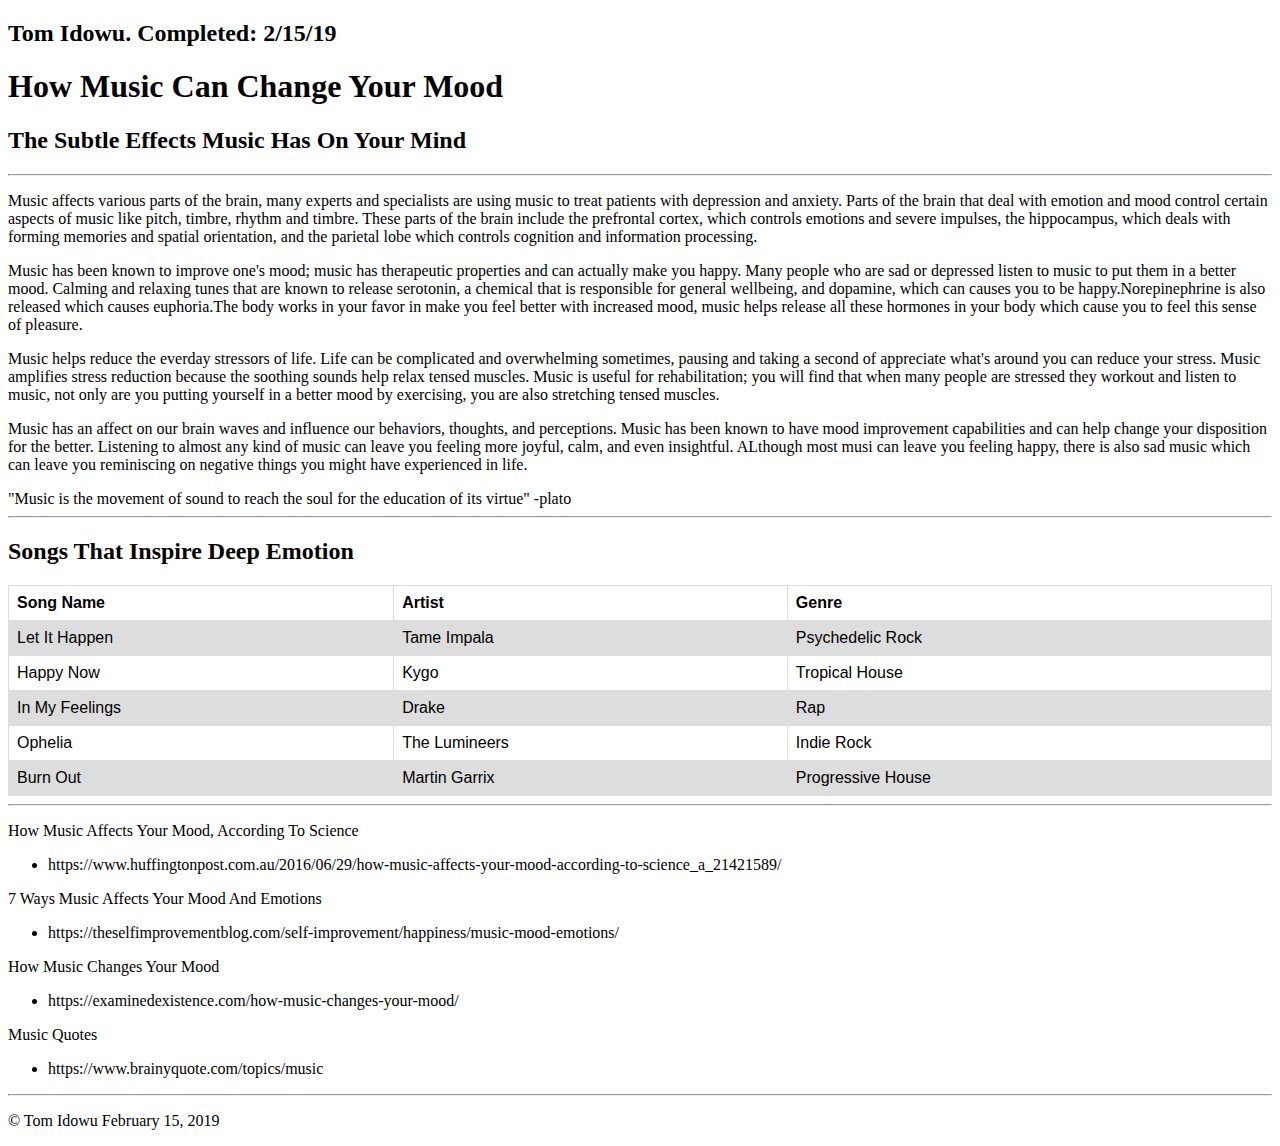
<file: index.html>
<!DOCTYPE html>
<html>
    <head>
        <h2> Tom Idowu. Completed: 2/15/19</h2>
        <meta charset-"UTF-8">
        <meta name="description" content="Music Changes Your Mood">
        <meta name="keywords" content="Music,Mood,Emotions,Brain">
        <meta name="author" content="Examined Existence">
        <title> How Music Changes Your Mood </title>
        <h1> How Music Can Change Your Mood </h1>
        <h2> The Subtle Effects Music Has On Your Mind </h2>
        <hr>
        
    </head>
    <body>
        <p> Music affects various parts of the brain, many experts and specialists are using music to treat patients with depression and anxiety. Parts of the brain that deal with emotion and mood control 
        certain aspects of music like pitch, timbre, rhythm and timbre. These parts of the brain include the prefrontal cortex, which controls emotions and severe impulses, the hippocampus, which deals with 
        forming memories and spatial orientation, and the parietal lobe which controls cognition and information processing. </p>
        
        <p> Music has been known to improve one's mood; music has therapeutic properties and can actually make you happy. Many people who are sad or depressed listen to music to put them in a better mood. Calming and 
        relaxing tunes that are known to release serotonin, a chemical that is responsible for general wellbeing, and dopamine, which can causes you to be happy.Norepinephrine is also released which causes euphoria.The body 
        works in your favor in make you feel better with increased mood, music helps release all these hormones in your body which cause you to feel this sense of pleasure. </p>
        
        <p> Music helps reduce the everday stressors of life. Life can be complicated and overwhelming sometimes, pausing and taking a second of appreciate what's around you can reduce your stress. Music amplifies stress 
        reduction because the soothing sounds help relax tensed muscles. Music is useful for rehabilitation; you will find that when many people are stressed they workout and listen to music, not only are you putting yourself
        in a better mood by exercising, you are also stretching tensed muscles. </p>
        
        <p> Music has an affect on our brain waves and influence our behaviors, thoughts, and perceptions. Music has been known to have mood improvement capabilities and can help change your disposition for the better.
        Listening to almost any kind of music can leave you feeling more joyful, calm, and even insightful. ALthough most musi can leave you feeling happy, there is also sad music which can leave you reminiscing on negative
        things you might have experienced in life. </p>
        
        &quot;Music is the movement of sound to reach the soul for the education of its virtue&quot; -plato
        <hr>
        <style>
table {
  font-family: arial, sans-serif;
  border-collapse: collapse;
  width: 100%;
}

td, th {
  border: 1px solid #dddddd;
  text-align: left;
  padding: 8px;
}

tr:nth-child(even) {
  background-color: #dddddd;
}
</style>
        <h2> Songs That Inspire Deep Emotion </h2>
        <table>
          <tr>
            <th> Song Name </th>  
            <th> Artist </h>
            <th> Genre </th>
          </tr>
          <tr>
            <td> Let It Happen </td> 
            <td> Tame Impala </td>
            <td> Psychedelic Rock </td>
          </tr>
          <tr> 
            <td> Happy Now </td>
            <td> Kygo </td>
            <td> Tropical House </td>
          </tr>
          <tr>
            <td> In My Feelings </td>
            <td> Drake </td>
            <td> Rap </td>
          </tr>
          <tr> 
            <td> Ophelia </td>
            <td> The Lumineers </td>
            <td> Indie Rock </td>
          </tr>
          <tr>
            <td> Burn Out </td> 
            <td> Martin Garrix </td>
            <td> Progressive House </td>
          </tr>
        </table>
        
        <hr>
        <title> References </title>
        <p> How Music Affects Your Mood, According To Science </p>
        <ul> 
          <li> https://www.huffingtonpost.com.au/2016/06/29/how-music-affects-your-mood-according-to-science_a_21421589/ </li>
        </ul>
        <p> 7 Ways Music Affects Your Mood And Emotions </p>
        <ul>
          <li> https://theselfimprovementblog.com/self-improvement/happiness/music-mood-emotions/ </li>  
        </ul>
        <p> How Music Changes Your Mood </p>
        <ul> 
          <li> https://examinedexistence.com/how-music-changes-your-mood/ </li>
        </ul>
        <p> Music Quotes </p>
        <ul> 
          <li> https://www.brainyquote.com/topics/music </li>
        </ul>
        <hr>
        <p> &#169; Tom Idowu February 15, 2019 </p>
    </body>
</html>
</file>
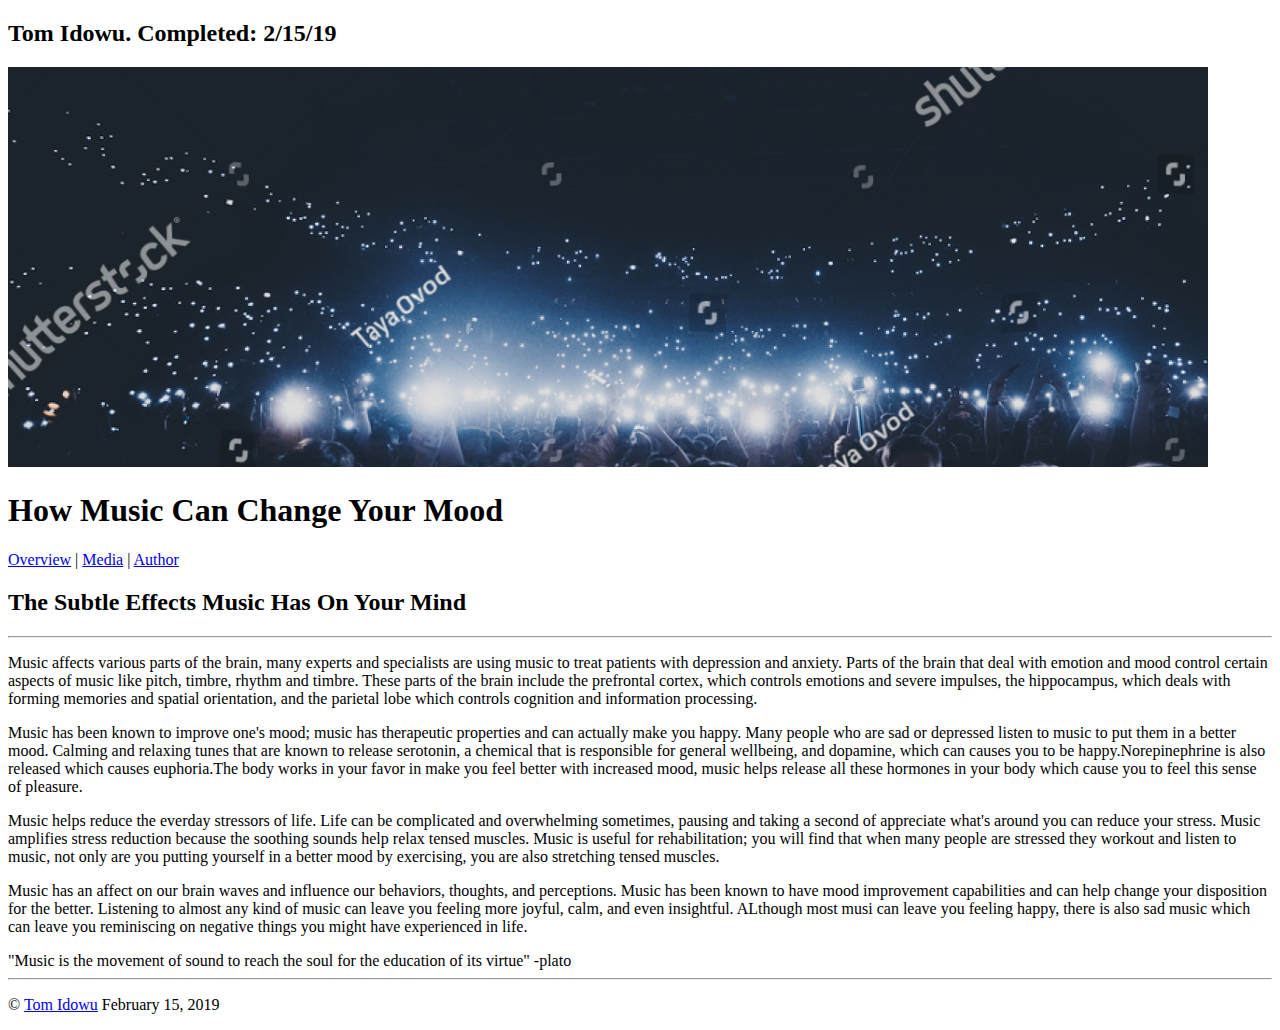
<file: lesson4_assignment/index.html>
<!DOCTYPE html>
<html>
    <head>
        <h2>Tom Idowu. Completed: 2/15/19</h2>
        <meta charset-"UTF-8">
        <meta name="description" content="Music Changes Your Mood">
        <meta name="keywords" content="Music,Mood,Emotions,Brain">
        <meta name="author" content="Examined Existence">
        <title> How Music Changes Your Mood </title>
        <img src="images/concert.png">
        <h1> How Music Can Change Your Mood </h1>
        <p><a href="index.html">Overview</a> | <a href="media.html">Media</a> | <a href="author.html">Author</a></p>
        <h2> The Subtle Effects Music Has On Your Mind </h2>
        <hr>
        
    </head>
    <body>
        <p> Music affects various parts of the brain, many experts and specialists are using music to treat patients with depression and anxiety. Parts of the brain that deal with emotion and mood control 
        certain aspects of music like pitch, timbre, rhythm and timbre. These parts of the brain include the prefrontal cortex, which controls emotions and severe impulses, the hippocampus, which deals with 
        forming memories and spatial orientation, and the parietal lobe which controls cognition and information processing. </p>
        
        <p> Music has been known to improve one's mood; music has therapeutic properties and can actually make you happy. Many people who are sad or depressed listen to music to put them in a better mood. Calming and 
        relaxing tunes that are known to release serotonin, a chemical that is responsible for general wellbeing, and dopamine, which can causes you to be happy.Norepinephrine is also released which causes euphoria.The body 
        works in your favor in make you feel better with increased mood, music helps release all these hormones in your body which cause you to feel this sense of pleasure. </p>
        
        <p> Music helps reduce the everday stressors of life. Life can be complicated and overwhelming sometimes, pausing and taking a second of appreciate what's around you can reduce your stress. Music amplifies stress 
        reduction because the soothing sounds help relax tensed muscles. Music is useful for rehabilitation; you will find that when many people are stressed they workout and listen to music, not only are you putting yourself
        in a better mood by exercising, you are also stretching tensed muscles. </p>
        
        <p> Music has an affect on our brain waves and influence our behaviors, thoughts, and perceptions. Music has been known to have mood improvement capabilities and can help change your disposition for the better.
        Listening to almost any kind of music can leave you feeling more joyful, calm, and even insightful. ALthough most musi can leave you feeling happy, there is also sad music which can leave you reminiscing on negative
        things you might have experienced in life. </p>
        
        &quot;Music is the movement of sound to reach the soul for the education of its virtue&quot; -plato
       
        <hr>
        <p> &#169; <a href="mailto:toi16@my.fsu.edu" target="_top">Tom Idowu</a> February 15, 2019 </p>
    </body>
</html>
</file>
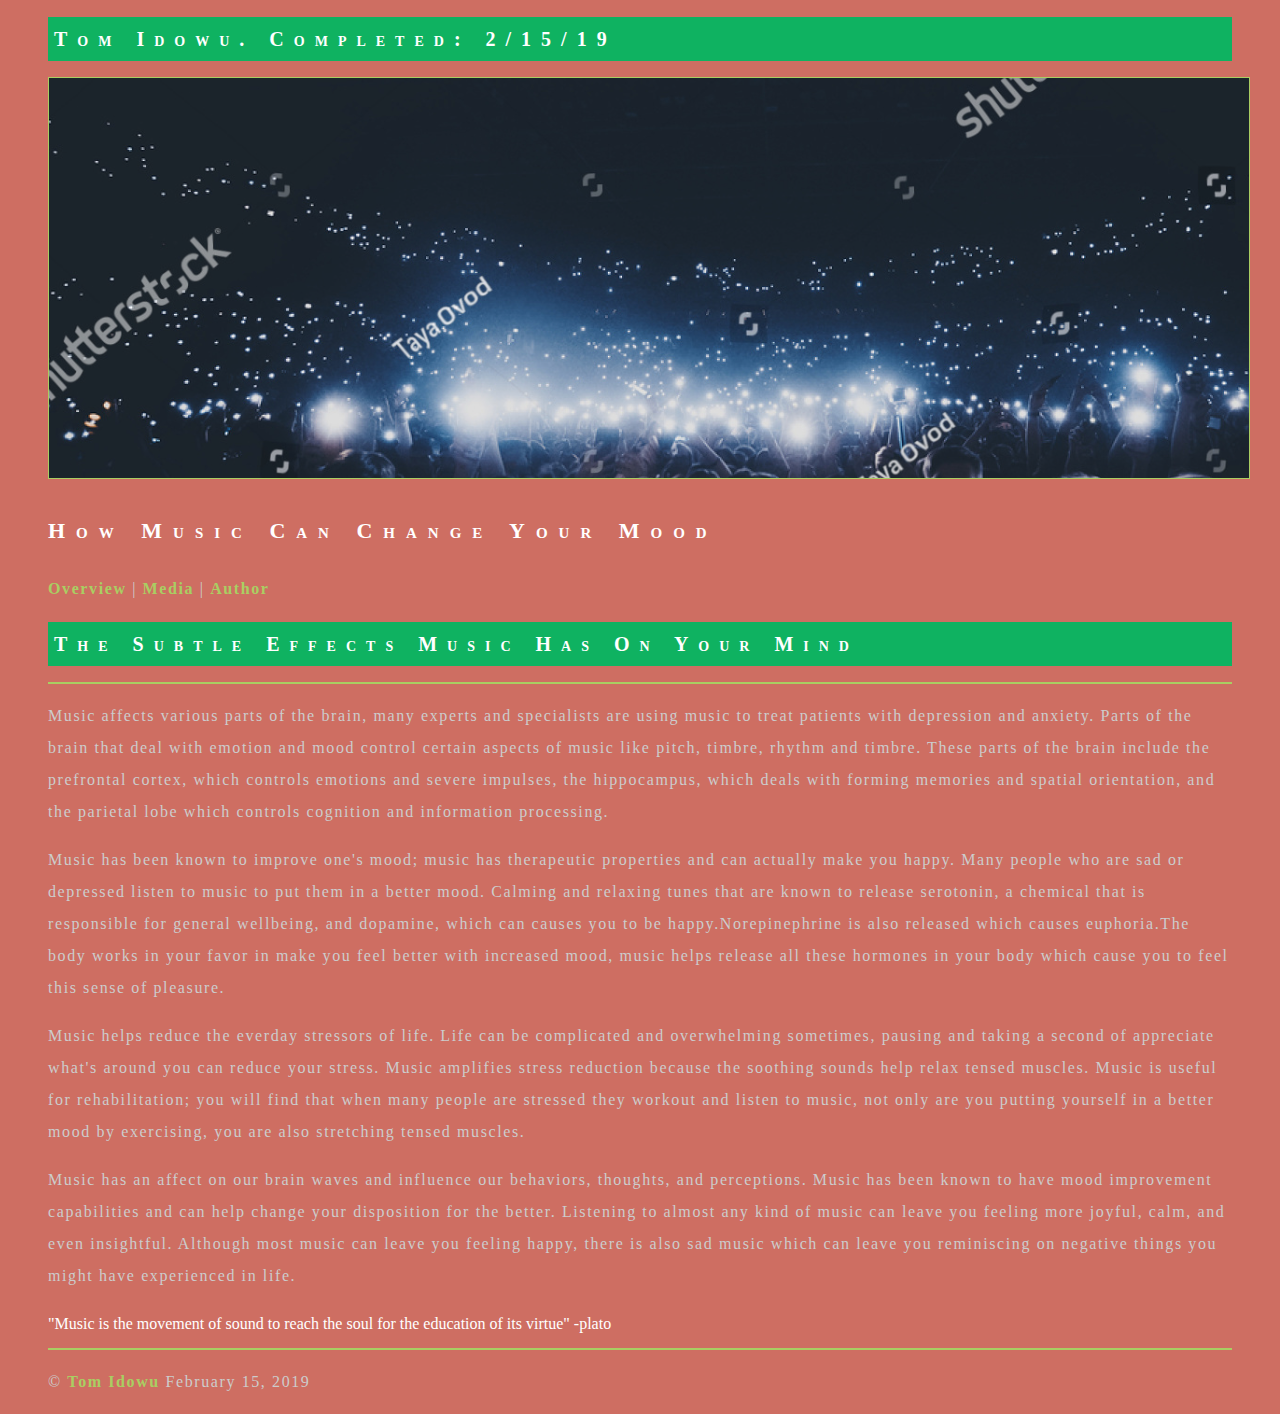
<file: lesson5_assignment/index.html>
<!DOCTYPE html>
<html>
    <head>
        <h2>Tom Idowu. Completed: 2/15/19</h2>
        <meta charset-"UTF-8">
        <meta name="description" content="Music Changes Your Mood">
        <meta name="keywords" content="Music,Mood,Emotions,Brain">
        <meta name="author" content="Examined Existence">
        <title> How Music Changes Your Mood </title>
        <link href="style.css" rel="stylesheet" type="text/css">
        <img src="images/concert.png">
        <h1> How Music Can Change Your Mood </h1>
        <p><a href="index.html">Overview</a> | <a href="media.html">Media</a> | <a href="author.html">Author</a></p>
        <h2> The Subtle Effects Music Has On Your Mind </h2>
        <hr>
        
    </head>
    <body>
        <p> Music affects various parts of the brain, many experts and specialists are using music to treat patients with depression and anxiety. Parts of the brain that deal with emotion and mood control 
        certain aspects of music like pitch, timbre, rhythm and timbre. These parts of the brain include the prefrontal cortex, which controls emotions and severe impulses, the hippocampus, which deals with 
        forming memories and spatial orientation, and the parietal lobe which controls cognition and information processing. </p>
        
        <p> Music has been known to improve one's mood; music has therapeutic properties and can actually make you happy. Many people who are sad or depressed listen to music to put them in a better mood. Calming and 
        relaxing tunes that are known to release serotonin, a chemical that is responsible for general wellbeing, and dopamine, which can causes you to be happy.Norepinephrine is also released which causes euphoria.The body 
        works in your favor in make you feel better with increased mood, music helps release all these hormones in your body which cause you to feel this sense of pleasure. </p>
        
        <p> Music helps reduce the everday stressors of life. Life can be complicated and overwhelming sometimes, pausing and taking a second of appreciate what's around you can reduce your stress. Music amplifies stress 
        reduction because the soothing sounds help relax tensed muscles. Music is useful for rehabilitation; you will find that when many people are stressed they workout and listen to music, not only are you putting yourself
        in a better mood by exercising, you are also stretching tensed muscles. </p>
        
        <p> Music has an affect on our brain waves and influence our behaviors, thoughts, and perceptions. Music has been known to have mood improvement capabilities and can help change your disposition for the better.
        Listening to almost any kind of music can leave you feeling more joyful, calm, and even insightful. Although most music can leave you feeling happy, there is also sad music which can leave you reminiscing on negative
        things you might have experienced in life. </p>
        
        &quot;Music is the movement of sound to reach the soul for the education of its virtue&quot; -plato
       
        <hr>
        <p> &#169; <a href="mailto:toi16@my.fsu.edu" target="_top">Tom Idowu</a> February 15, 2019 </p>
    </body>
</html>
</file>
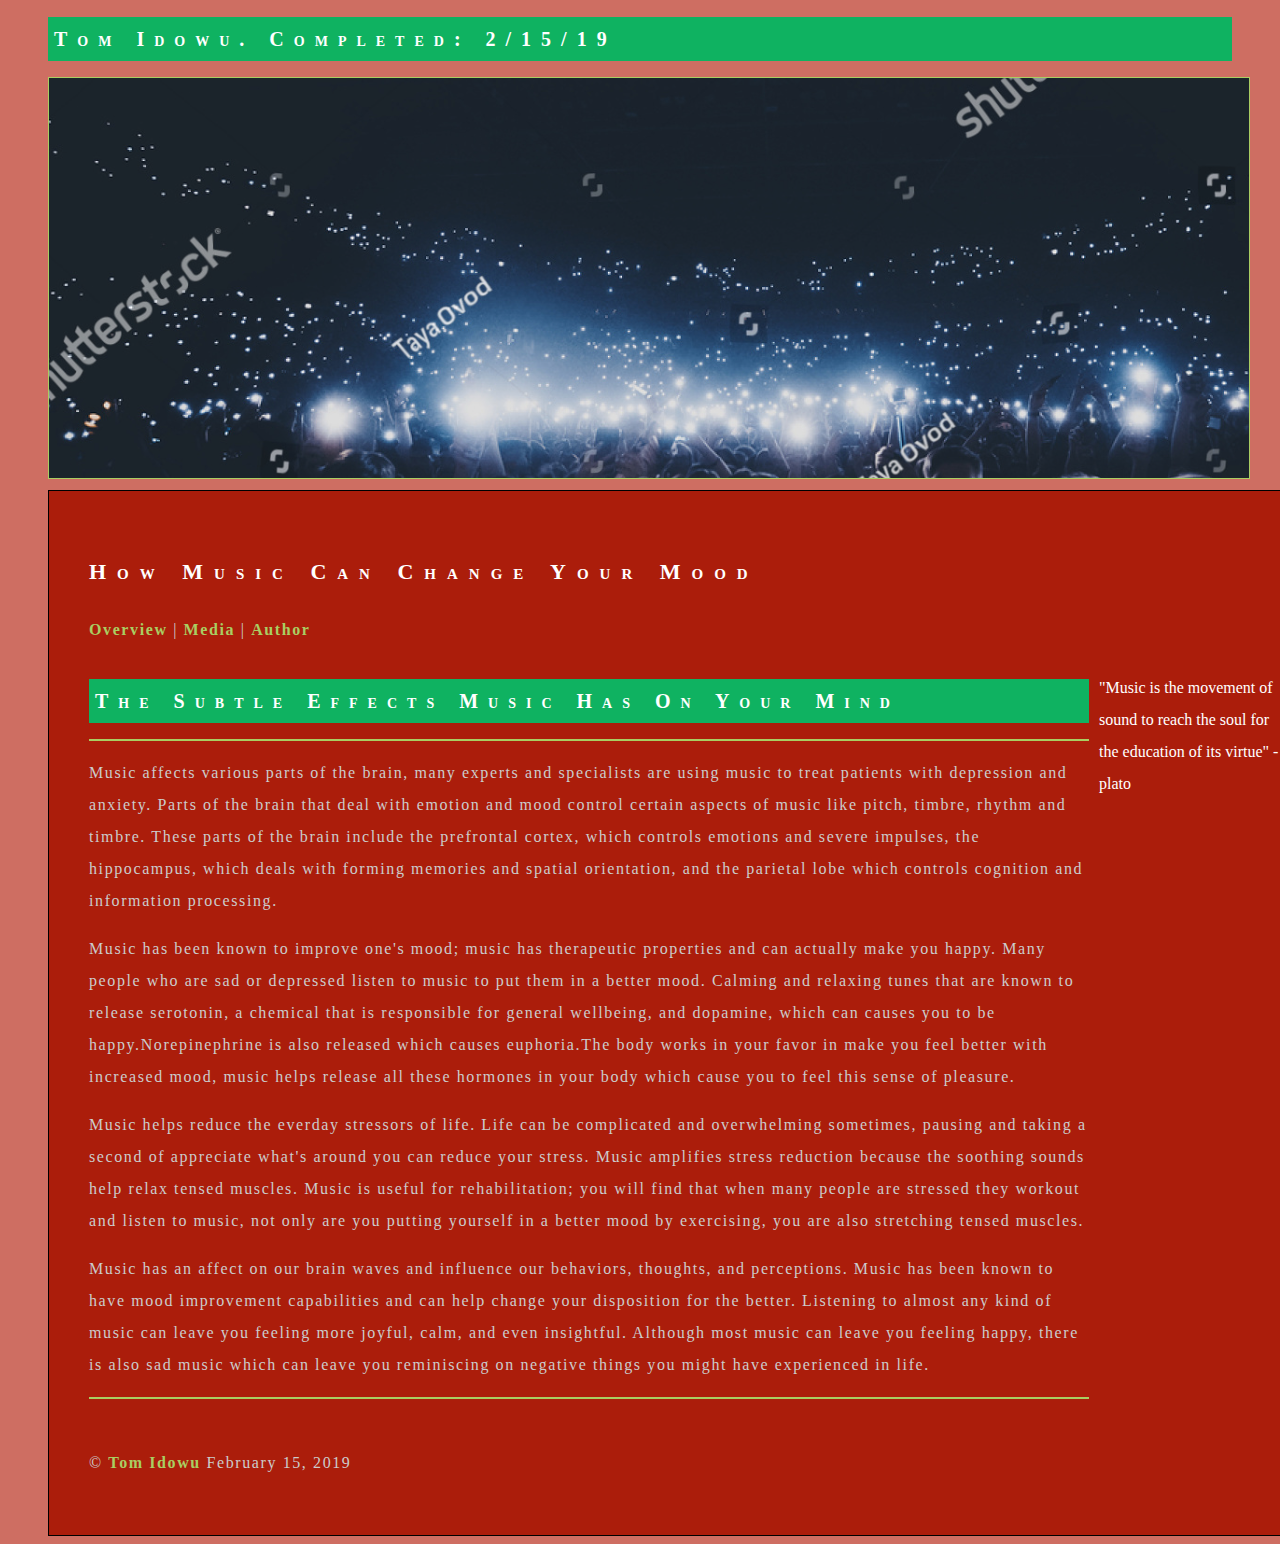
<file: lesson6_assignment/index.html>
<!DOCTYPE html>
<html>
    <head>
        <h2>Tom Idowu. Completed: 2/15/19</h2>
        <meta charset-"UTF-8">
        <meta name="description" content="Music Changes Your Mood">
        <meta name="keywords" content="Music,Mood,Emotions,Brain">
        <meta name="author" content="Examined Existence">
        <title> How Music Changes Your Mood </title>
        <link href="style.css" rel="stylesheet" type="text/css">
        <img src="images/concert.png">
        <div id="container">
            <div id="header">
                <h1> How Music Can Change Your Mood </h1>
                <p><a href="index.html">Overview</a> | <a href="media.html">Media</a> | <a href="author.html">Author</a></p>
            </div><!-- end header -->
            <div id="content">
                <h2> The Subtle Effects Music Has On Your Mind </h2>
                <hr>
                
            </head>
            <body>
                <p> Music affects various parts of the brain, many experts and specialists are using music to treat patients with depression and anxiety. Parts of the brain that deal with emotion and mood control 
                certain aspects of music like pitch, timbre, rhythm and timbre. These parts of the brain include the prefrontal cortex, which controls emotions and severe impulses, the hippocampus, which deals with 
                forming memories and spatial orientation, and the parietal lobe which controls cognition and information processing. </p>
                
                <p> Music has been known to improve one's mood; music has therapeutic properties and can actually make you happy. Many people who are sad or depressed listen to music to put them in a better mood. Calming and 
                relaxing tunes that are known to release serotonin, a chemical that is responsible for general wellbeing, and dopamine, which can causes you to be happy.Norepinephrine is also released which causes euphoria.The body 
                works in your favor in make you feel better with increased mood, music helps release all these hormones in your body which cause you to feel this sense of pleasure. </p>
                
                <p> Music helps reduce the everday stressors of life. Life can be complicated and overwhelming sometimes, pausing and taking a second of appreciate what's around you can reduce your stress. Music amplifies stress 
                reduction because the soothing sounds help relax tensed muscles. Music is useful for rehabilitation; you will find that when many people are stressed they workout and listen to music, not only are you putting yourself
                in a better mood by exercising, you are also stretching tensed muscles. </p>
                
                <p> Music has an affect on our brain waves and influence our behaviors, thoughts, and perceptions. Music has been known to have mood improvement capabilities and can help change your disposition for the better.
                Listening to almost any kind of music can leave you feeling more joyful, calm, and even insightful. Although most music can leave you feeling happy, there is also sad music which can leave you reminiscing on negative
                things you might have experienced in life. </p>
                
                <hr>
            </div><!-- end content -->
            <div id="sidebar">
                 &quot;Music is the movement of sound to reach the soul for the education of its virtue&quot; -plato
            </div>
            <div id="footer">
                <p> &#169; <a href="mailto:toi16@my.fsu.edu" target="_top">Tom Idowu</a> February 15, 2019 </p>
            </div><!-- end footer -->
    </div><!-- end container -->
    </body>
</html>
</file>
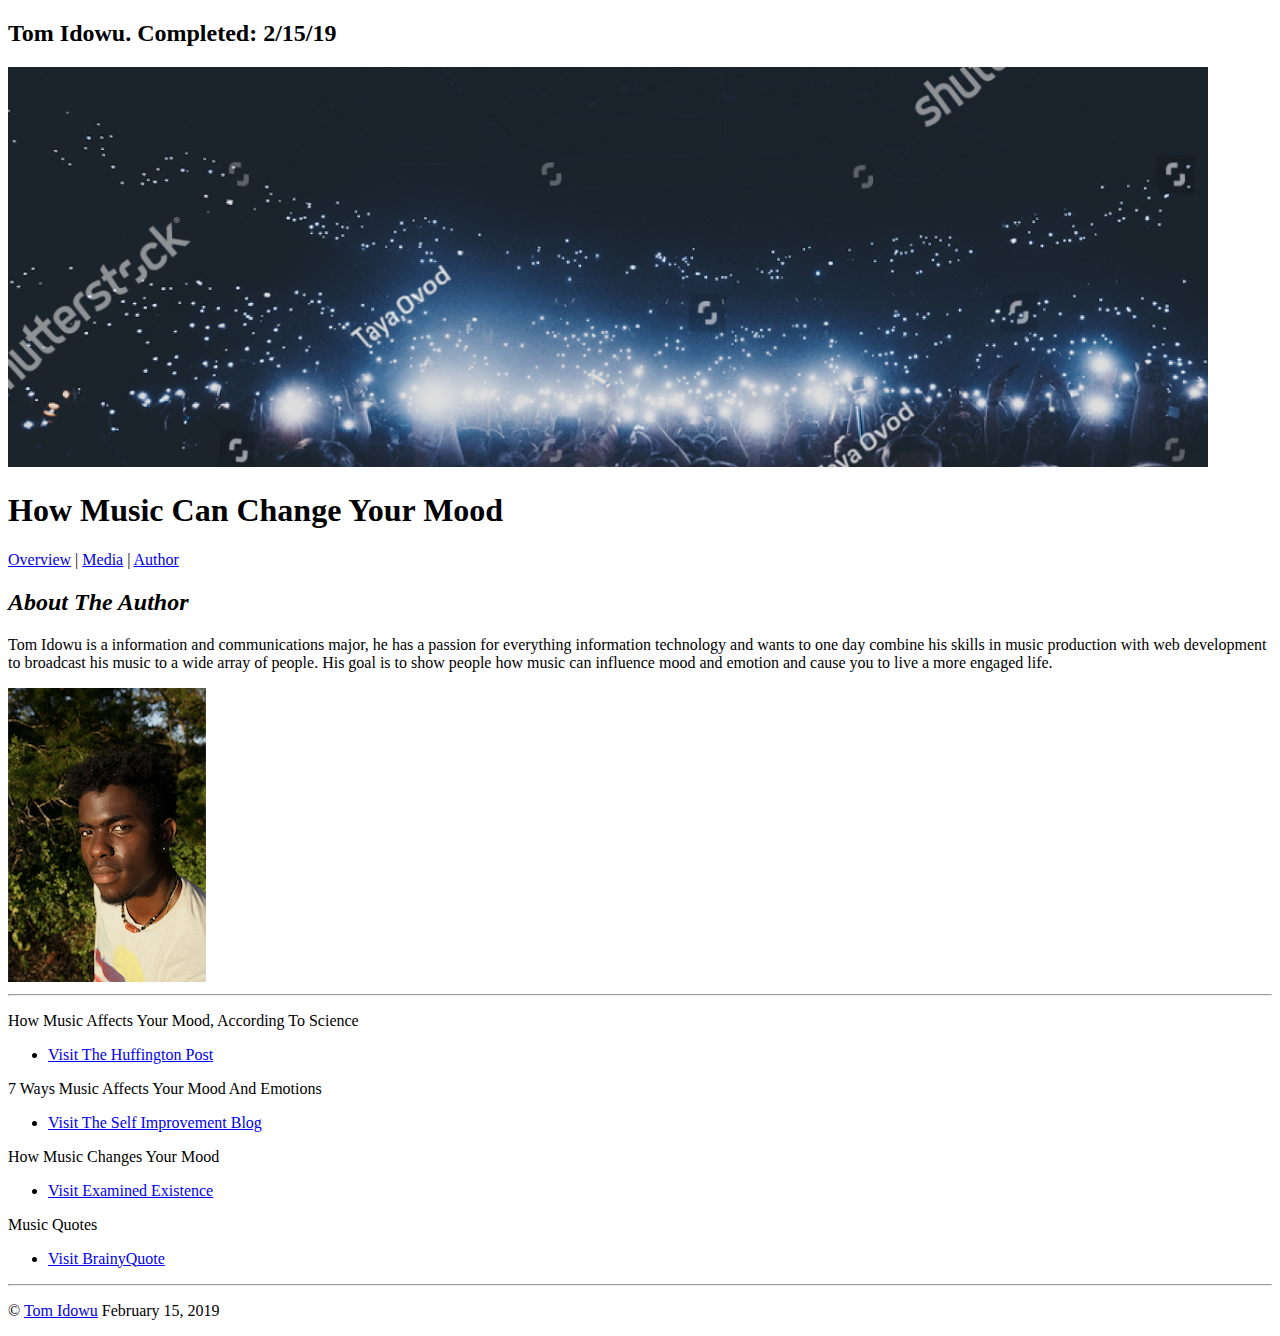
<file: lesson4_assignment/author.html>
<!DOCTYPE html>
<html>
    <head>
        <h2>Tom Idowu. Completed: 2/15/19</h2>
        <meta charset-"UTF-8">
        <meta name="description" content="Music Changes Your Mood">
        <meta name="keywords" content="Music,Mood,Emotions,Brain">
        <meta name="author" content="Examined Existence">
        <title> How Music Changes Your Mood </title>
        <img src="images/concert.png">
        <h1> How Music Can Change Your Mood </h1>
        <p><a href="index.html">Overview</a> | <a href="media.html">Media</a> | <a href="author.html">Author</a></p>
        
        <h2><em>About The Author</em></h2>
        <p>Tom Idowu is a information and communications major, he has a passion for everything information technology and wants to one day combine his skills in music production with web development to broadcast his music to a wide array of people. His goal is to show people how music can influence mood and emotion and cause you to live a more engaged life.</p>
        <img src="images/profpic.png">
        <hr>
        <title> References </title>
        <p> How Music Affects Your Mood, According To Science </p>
        <ul> 
          <li> <a href="https://www.huffingtonpost.com.au/2016/06/29/how-music-affects-your-mood-according-to-science_a_21421589/" target="_blank">Visit The Huffington Post</a> </li>
        </ul>
        <p> 7 Ways Music Affects Your Mood And Emotions </p>
        <ul>
          <li> <a href="https://theselfimprovementblog.com/self-improvement/happiness/music-mood-emotions/" target="_blank">Visit The Self Improvement Blog</a> </li>  
        </ul>
        <p> How Music Changes Your Mood </p>
        <ul> 
          <li> <a href="https://examinedexistence.com/how-music-changes-your-mood/" target="_blank">Visit Examined Existence</a> </li>
        </ul>
        <p> Music Quotes </p>
        <ul> 
          <li> <a href="https://www.brainyquote.com/quotes/plato_159582?src=t_music" target="_blank">Visit BrainyQuote</a> </li>
        </ul>
        <hr>
        <p> &#169; <a href="mailto:toi16@my.fsu.edu" target="_top">Tom Idowu</a> February 15, 2019 </p>
    </body>
</html>
</file>
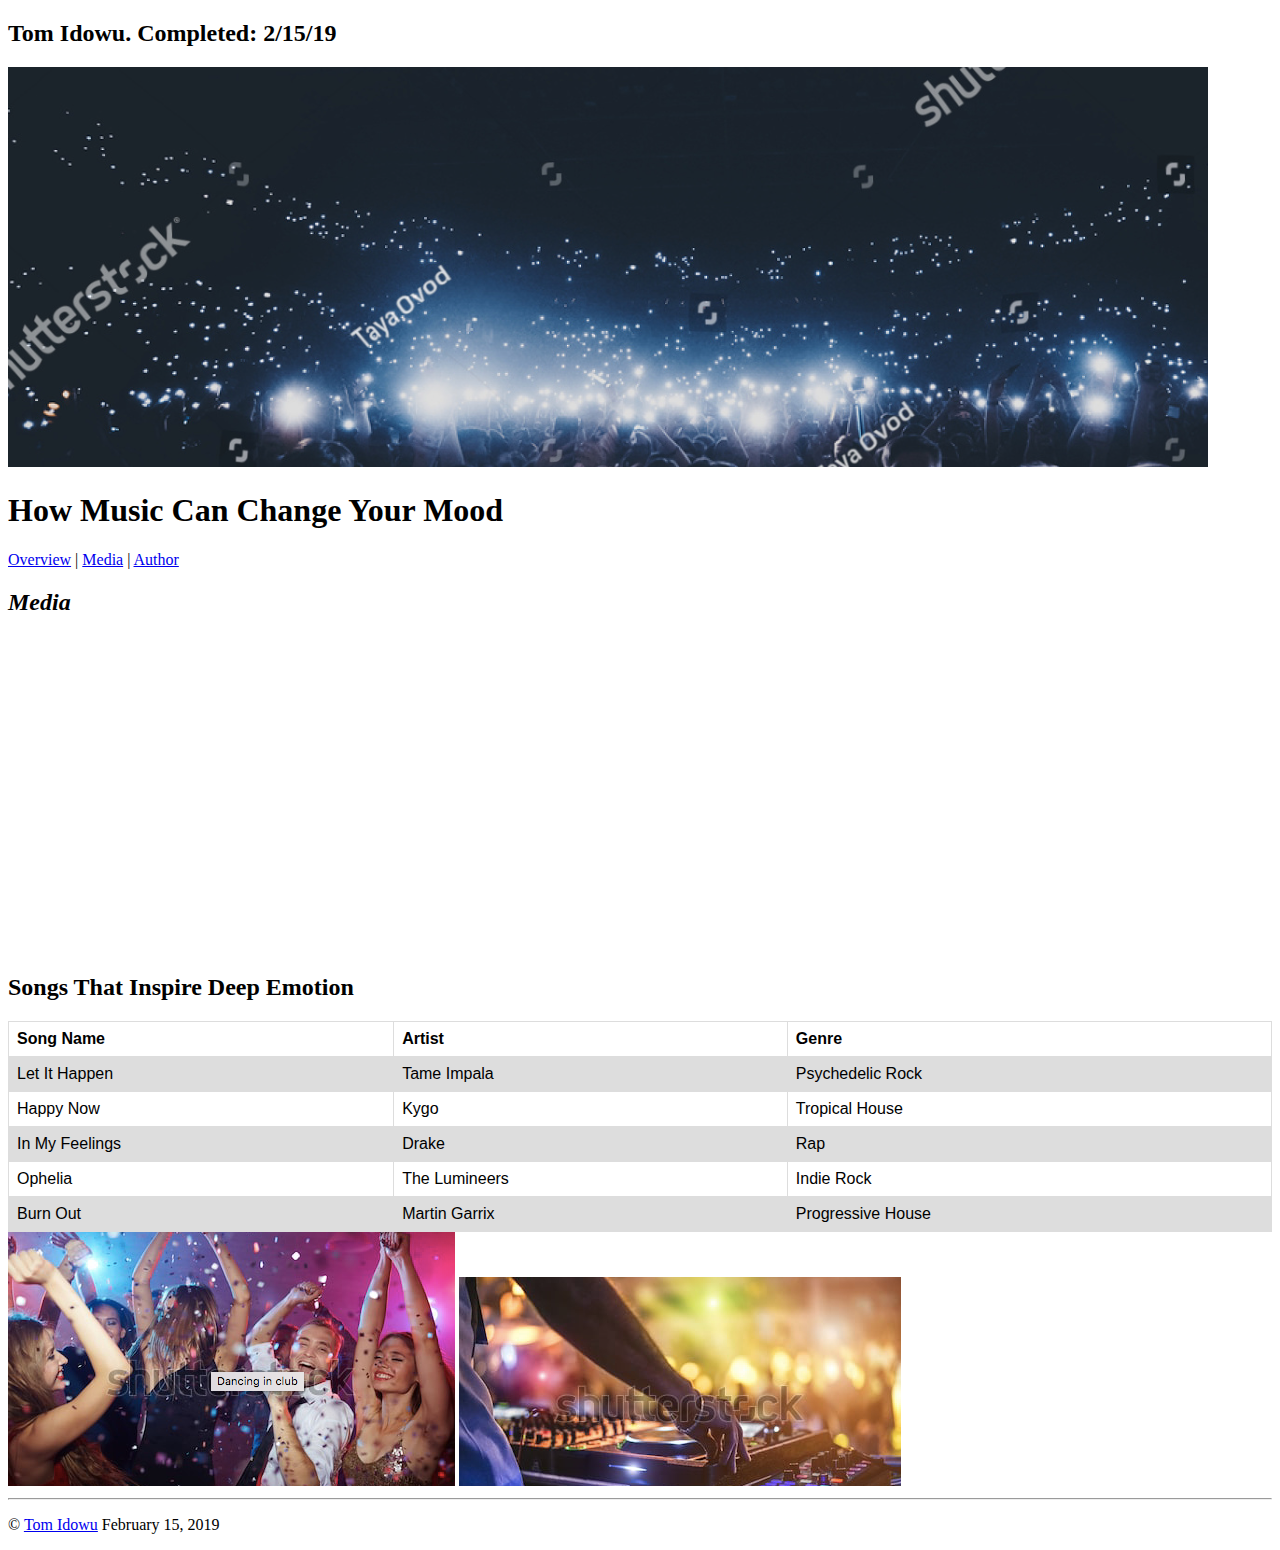
<file: lesson4_assignment/media.html>
<!DOCTYPE html>
<html>
    <head>
        <h2>Tom Idowu. Completed: 2/15/19</h2>
        <meta charset-"UTF-8">
        <meta name="description" content="Music Changes Your Mood">
        <meta name="keywords" content="Music,Mood,Emotions,Brain">
        <meta name="author" content="Examined Existence">
        <title> How Music Changes Your Mood </title>
        <img src="images/concert.png">
        <h1> How Music Can Change Your Mood </h1>
        <p><a href="index.html">Overview</a> | <a href="media.html">Media</a> | <a href="author.html">Author</a></p>
        
        <style>
table {
  font-family: arial, sans-serif;
  border-collapse: collapse;
  width: 100%;
}

td, th {
  border: 1px solid #dddddd;
  text-align: left;
  padding: 8px;
}

tr:nth-child(even) {
  background-color: #dddddd;
}
</style>
        <h2><em>Media</em></h2>
        <iframe width="560" height="315" src="https://www.youtube.com/embed/MZFFwy5fwYI" frameborder="0" allow="accelerometer; autoplay; encrypted-media; gyroscope; picture-in-picture" allowfullscreen></iframe>
        <h2> Songs That Inspire Deep Emotion </h2>
        <table>
          <tr>
            <th> Song Name </th>  
            <th> Artist </h>
            <th> Genre </th>
          </tr>
          <tr>
            <td> Let It Happen </td> 
            <td> Tame Impala </td>
            <td> Psychedelic Rock </td>
          </tr>
          <tr> 
            <td> Happy Now </td>
            <td> Kygo </td>
            <td> Tropical House </td>
          </tr>
          <tr>
            <td> In My Feelings </td>
            <td> Drake </td>
            <td> Rap </td>
          </tr>
          <tr> 
            <td> Ophelia </td>
            <td> The Lumineers </td>
            <td> Indie Rock </td>
          </tr>
          <tr>
            <td> Burn Out </td> 
            <td> Martin Garrix </td>
            <td> Progressive House </td>
          </tr>
        </table>
        <img src="images/dancing.png"> <img src="images/dj.png">
        
        <hr>
        <p> &#169; <a href="mailto:toi16@my.fsu.edu" target="_top">Tom Idowu</a> February 15, 2019 </p>
    </body>
</html>
</file>
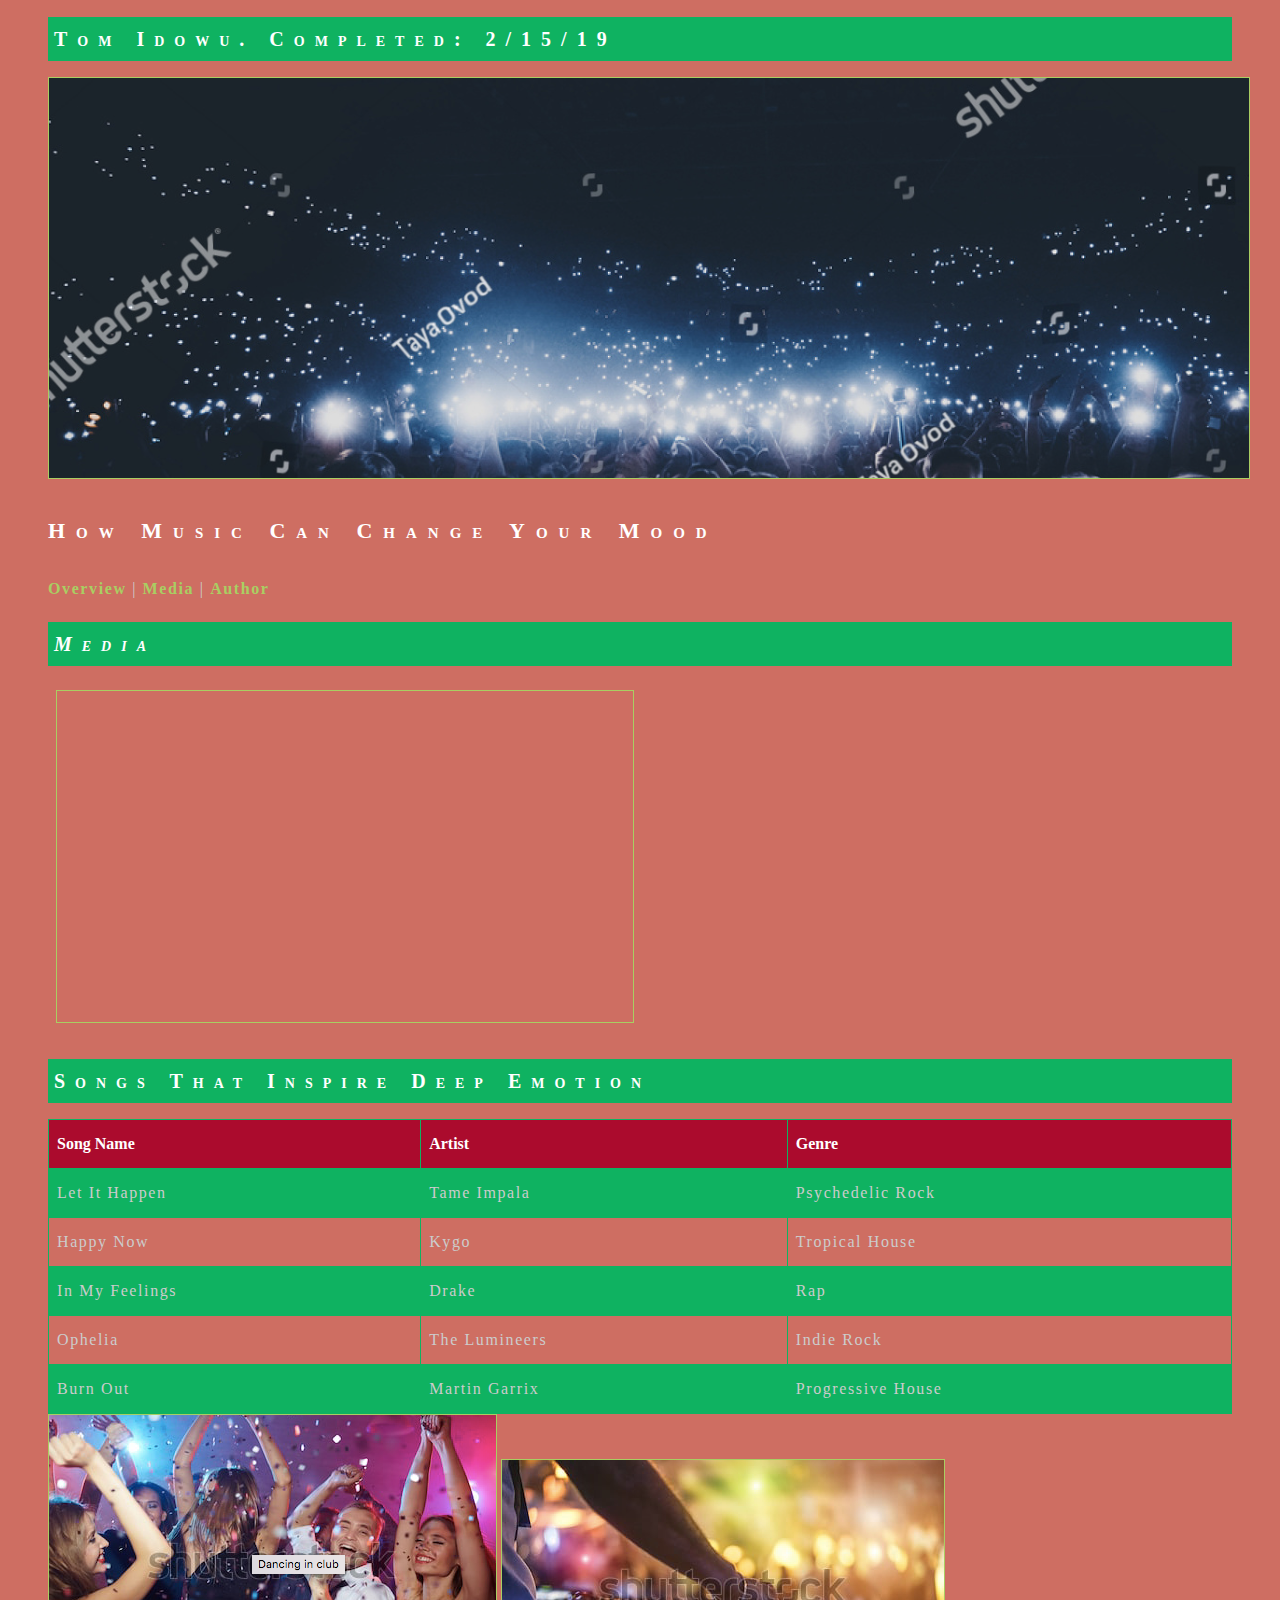
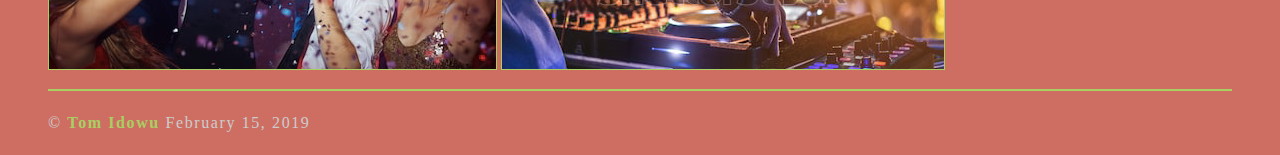
<file: lesson5_assignment/media.html>
<!DOCTYPE html>
<html>
    <head>
        <h2>Tom Idowu. Completed: 2/15/19</h2>
        <meta charset-"UTF-8">
        <meta name="description" content="Music Changes Your Mood">
        <meta name="keywords" content="Music,Mood,Emotions,Brain">
        <meta name="author" content="Examined Existence">
        <title> How Music Changes Your Mood </title>
        <link href="style.css" rel="stylesheet" type="text/css">
        <img src="images/concert.png">
        <h1> How Music Can Change Your Mood </h1>
        <p><a href="index.html">Overview</a> | <a href="media.html">Media</a> | <a href="author.html">Author</a></p>
        
        <style>
table {
  font-family: Times, sans-serif;
  border-collapse: collapse;
  width: 100%;
}

td, th {
  border: 1px solid #0FB261;
  text-align: left;
  padding: 8px;
}

tr:nth-child(even) {
  background-color: #0FB261;
}
</style>
        <h2><em>Media</em></h2>
        <iframe width="560" height="315" src="https://www.youtube.com/embed/MZFFwy5fwYI" frameborder="0" allow="accelerometer; autoplay; encrypted-media; gyroscope; picture-in-picture" allowfullscreen></iframe>
        <h2> Songs That Inspire Deep Emotion </h2>
        <table>
          <tr>
            <th> Song Name </th>  
            <th> Artist </h>
            <th> Genre </th>
          </tr>
          <tr>
            <td> Let It Happen </td> 
            <td> Tame Impala </td>
            <td> Psychedelic Rock </td>
          </tr>
          <tr> 
            <td> Happy Now </td>
            <td> Kygo </td>
            <td> Tropical House </td>
          </tr>
          <tr>
            <td> In My Feelings </td>
            <td> Drake </td>
            <td> Rap </td>
          </tr>
          <tr> 
            <td> Ophelia </td>
            <td> The Lumineers </td>
            <td> Indie Rock </td>
          </tr>
          <tr>
            <td> Burn Out </td> 
            <td> Martin Garrix </td>
            <td> Progressive House </td>
          </tr>
        </table>
        <img src="images/dancing.png"> <img src="images/dj.png">
        
        <hr>
        <p> &#169; <a href="mailto:toi16@my.fsu.edu" target="_top">Tom Idowu</a> February 15, 2019 </p>
    </body>
</html>
</file>
<file: lesson5_assignment/style.css>
@charset "UTF-8";
/* CSS Document created by Christy Chatmon, Spring 2019*/

body {
	font-family: Geneva, Times, Helvetica, sans-serif;
	font-size: 16px;
	line-height: 2.0em;
	color: #FFFFFF;
	background-color: #CE6E62;
	padding: 0 40px;
}

/* basic text styles ----------------------------  */
p, li, td {
	letter-spacing: 0.1em;
	color: #CCCCCC;
}
h1 {
	font-size: 22px;
	padding: 4px 0;
	font-variant: small-caps;
	letter-spacing: .5em;
	line-height: 2em;
}
h2 {
	font-size: 20px;
	padding: 6px;
	font-variant: small-caps;
	letter-spacing: 0.5em;
	background-color: #0FB261;
}
h3 {
	font-size: 19px;
	letter-spacing: 0.5em;
	border-bottom-width: 1px;
	border-bottom-style: inset;
	border-bottom-color: #A9CE62;
	padding: 4px 0;
	font-variant: small-caps;
	font-style: italic;
}

/* link styles ---------------------------- */
a:link {
	font-weight: bold;
	color: #A9CE62;
	text-decoration: none;
}
a:visited {
	font-weight: bold;
	color: #A9CE62;
	text-decoration: none;
}
a:hover {
	color: #AB1D0B;
}

/* list styles ----------------------------- */
ul li {
	list-style-image: url(images/star.png);
	margin-left: 12px;
}
ol {
	margin-left: 14px;
}

/* table styles -------------------------------------- */
table {
	border: solid #A9CE62 1px;
}
td {
	padding: 6px;
	border: solid #A9CE62 1px;
}
th {
	font-weight: bold;
	background-color: #AB0B2D;
	text-align: center;
	padding: 6px;
	border: solid #AB1D0B 1px;
}

/* border styles ------------------------------------ */
hr {
	border: solid #A9CE62 1px;
}

img {
	border: solid #A9CE62 1px;

}

iframe {
	border: solid #A9CE62 1px;
	padding: 8px;
	margin: 8px;
}
</file>
<file: lesson6_assignment/style.css>
@charset "UTF-8";
/* CSS Document created by Christy Chatmon, Spring 2019*/

body {
	font-family: Geneva, Times, Helvetica, sans-serif;
	font-size: 16px;
	line-height: 2.0em;
	color: #FFFFFF;
	background-color: #CE6E62;
	padding: 0 40px;
}

/* basic text styles ----------------------------  */
p, li, td {
	letter-spacing: 0.1em;
	color: #CCCCCC;
}
h1 {
	font-size: 22px;
	padding: 4px 0;
	font-variant: small-caps;
	letter-spacing: .5em;
	line-height: 2em;
}
h2 {
	font-size: 20px;
	padding: 6px;
	font-variant: small-caps;
	letter-spacing: 0.5em;
	background-color: #0FB261;
}
h3 {
	font-size: 19px;
	letter-spacing: 0.5em;
	border-bottom-width: 1px;
	border-bottom-style: inset;
	border-bottom-color: #A9CE62;
	padding: 4px 0;
	font-variant: small-caps;
	font-style: italic;
}

/* link styles ---------------------------- */
a:link {
	font-weight: bold;
	color: #A9CE62;
	text-decoration: none;
}
a:visited {
	font-weight: bold;
	color: #A9CE62;
	text-decoration: none;
}
a:hover {
	color: #AB1D0B;
}

/* list styles ----------------------------- */
ul li {
	list-style-image: url(images/star.png);
	margin-left: 12px;
}
ol {
	margin-left: 14px;
}

/* table styles -------------------------------------- */
table {
	border: solid #A9CE62 1px;
}
td {
	padding: 6px;
	border: solid #A9CE62 1px;
}
th {
	font-weight: bold;
	background-color: #AB0B2D;
	text-align: center;
	padding: 6px;
	border: solid #AB1D0B 1px;
}

/* border styles ------------------------------------ */
hr {
	border: solid #A9CE62 1px;
}

img {
	border: solid #A9CE62 1px;

}

iframe {
	border: solid #A9CE62 1px;
	padding: 8px;
	margin: 8px;
}
/* DIV STYLES FOR PAGE LAYOUT */
#container {
	width: 1200px;
	margin: 0 auto;
	padding: 40px;
	border: 1px solid #000;
	background-color: #AB1D0B;
}
#content {
	width: 1000px;
	float: left;
	padding-bottom: 40px;
}
#sidebar {
	width: 180px;
	float: left;
	padding: 10px;
}

#footer {
	clear: both;
}
</file>
